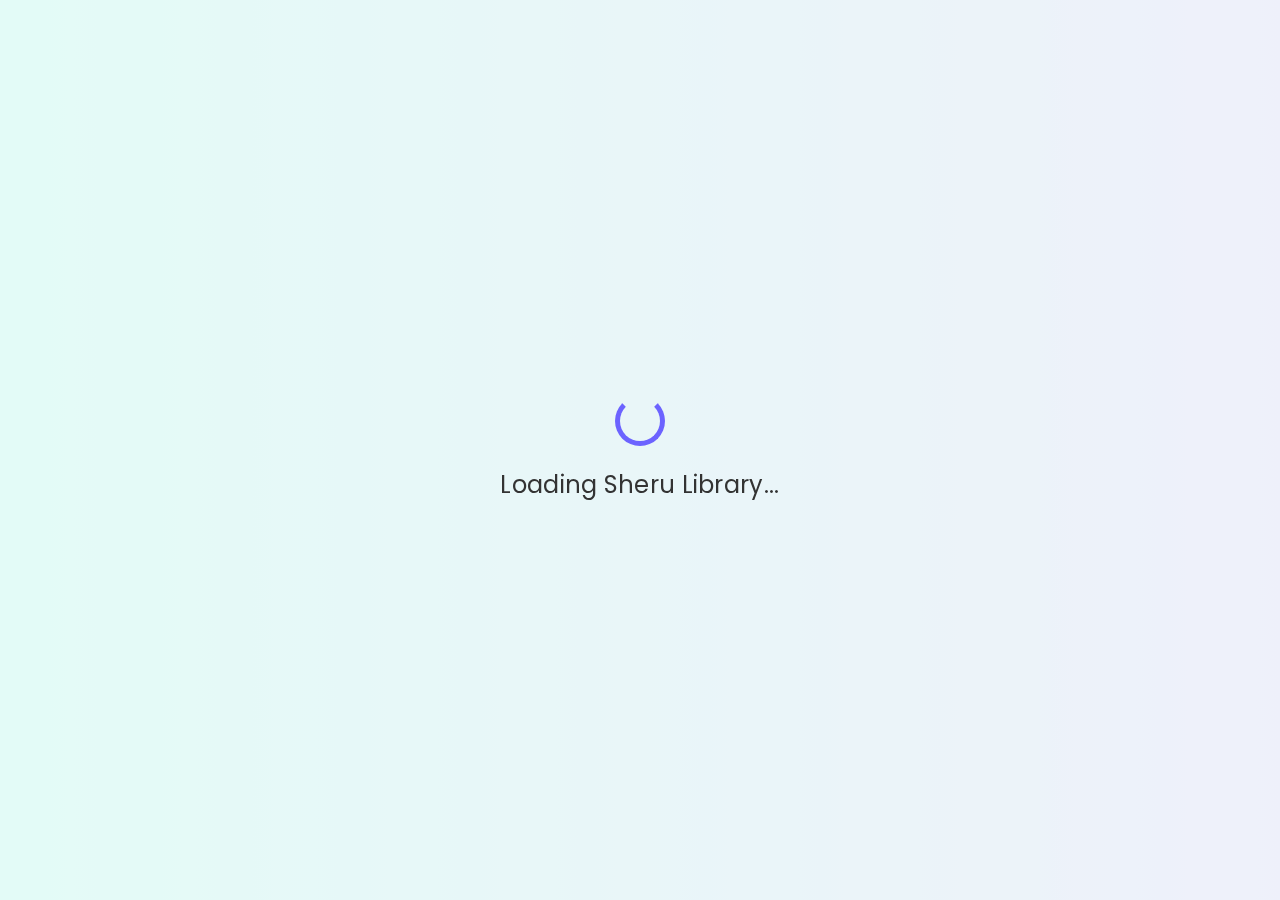
<file: sheru-library/index.html>
<!DOCTYPE html>
<html lang="en">
<head>
  <meta charset="UTF-8" />
  <meta name="viewport" content="width=device-width, initial-scale=1.0" />
  <title>Sheru Library</title>
  
  <!-- Preconnect to Google Fonts for better performance -->
  <link rel="preconnect" href="https://fonts.googleapis.com">
  <link rel="preconnect" href="https://fonts.gstatic.com" crossorigin>
  
  <!-- Google Fonts -->
  <link href="https://fonts.googleapis.com/css2?family=Poppins:wght@300;500;700&display=swap" rel="stylesheet" />
  
  <!-- CSS File with cache busting -->
  <link rel="stylesheet" href="style.css?v=1.0" />
  
  <!-- Preload important resources -->
  <link rel="preload" href="script.js" as="script">
  
  <!-- Fallback content for JavaScript-disabled browsers -->
  <noscript>
    <style>
      #app { display: none; }
      #nojs-warning {
        position: fixed;
        top: 0;
        left: 0;
        right: 0;
        background: #ff6b6b;
        color: white;
        padding: 20px;
        text-align: center;
        z-index: 1000;
      }
    </style>
    <div id="nojs-warning">
      <h2>JavaScript is required for Sheru Library</h2>
      <p>Please enable JavaScript in your browser to use this application.</p>
    </div>
  </noscript>
</head>
<body>
  <!-- Loading indicator with better styling -->
  <div id="loading" style="
    position: fixed;
    top: 0;
    left: 0;
    right: 0;
    bottom: 0;
    background: rgba(255,255,255,0.8);
    display: flex;
    justify-content: center;
    align-items: center;
    font-size: 1.5rem;
    z-index: 1000;
  ">
    <div style="text-align: center">
      <div style="
        width: 50px;
        height: 50px;
        border: 5px solid #6c63ff;
        border-radius: 50%;
        border-top-color: transparent;
        margin: 0 auto 20px;
        animation: spin 1s linear infinite;
      "></div>
      Loading Sheru Library...
    </div>
  </div>

  <!-- Main content container -->
  <div id="app"></div>

  <!-- Error boundary container -->
  <div id="error" style="
    display: none;
    position: fixed;
    top: 0;
    left: 0;
    right: 0;
    background: #ff6b6b;
    color: white;
    padding: 15px;
    text-align: center;
    z-index: 999;
  "></div>

  <!-- Firebase + Your Script with error handling -->
  <script type="module">
    // Error handling wrapper
    try {
      // Hide loading indicator when script loads
      document.getElementById('loading').style.display = 'none';
      
      // Import the main script
      import './script.js';
    } catch (error) {
      // Display error message
      document.getElementById('loading').style.display = 'none';
      document.getElementById('error').style.display = 'block';
      document.getElementById('error').innerHTML = `
        <strong>Application Error:</strong> ${error.message}
        <br><small>Check console for details (F12)</small>
      `;
      console.error('Application error:', error);
    }
  </script>

  <!-- Loading animation style -->
  <style>
    @keyframes spin {
      to { transform: rotate(360deg); }
    }
  </style>
</body>
</html>
</file>
<file: sheru-library/style.css>
/* Global styles */
* {
  box-sizing: border-box;
  font-family: 'Poppins', sans-serif;
  margin: 0;
  padding: 0;
}

body {
  background: linear-gradient(to right, #74ebd5, #acb6e5);
  color: #333;
  min-height: 100vh;
  line-height: 1.6;
  letter-spacing: 0.3px;
}

/* Header */
header {
  background: rgba(255, 255, 255, 0.85);
  padding: 30px 20px;
  text-align: center;
  font-size: 2.5rem;
  font-weight: 700;
  color: #444;
  border-bottom: 3px solid #6c63ff;
}

/* Navigation */
nav {
  background: #fff;
  display: flex;
  justify-content: center;
  padding: 15px;
  gap: 30px;
  box-shadow: 0 2px 5px rgba(0,0,0,0.1);
}

nav a {
  text-decoration: none;
  color: #444;
  font-weight: 500;
  transition: color 0.3s ease;
}

nav a:hover {
  color: #6c63ff;
}

/* Search Bar */
.search-bar {
  margin: 20px auto;
  max-width: 500px;
  display: flex;
}

.search-bar input {
  flex: 1;
  padding: 10px;
  border: none;
  border-radius: 25px 0 0 25px;
  font-size: 1rem;
}

.search-bar button {
  padding: 10px 20px;
  border: none;
  background: #555;
  color: white;
  border-radius: 0 25px 25px 0;
  cursor: pointer;
  transition: background 0.3s ease;
}

.search-bar button:hover {
  background: #333;
}

/* Book Grid */
.grid {
  display: grid;
  grid-template-columns: repeat(auto-fill, minmax(200px, 1fr));
  gap: 20px;
  padding: 30px;
}

.book {
  background: #fff;
  padding: 15px;
  border-radius: 12px;
  text-align: center;
  box-shadow: 0 4px 10px rgba(0,0,0,0.1);
  transition: transform 0.2s ease;
}

.book:hover {
  transform: scale(1.03);
}

.book img {
  max-width: 100%;
  height: 180px;
  object-fit: cover;
  border-radius: 8px;
}

.book h3 {
  margin: 15px 0 10px;
  font-size: 1.1rem;
}

.book button {
  background: #6c63ff;
  color: white;
  padding: 8px 16px;
  border: none;
  border-radius: 20px;
  cursor: pointer;
  transition: background 0.3s ease;
}

.book button:hover {
  background: #574b90;
}

/* Auth Form */
.auth-form {
  max-width: 400px;
  background: #fff;
  margin: 100px auto;
  padding: 30px;
  border-radius: 12px;
  box-shadow: 0 4px 10px rgba(0,0,0,0.2);
}

.auth-form h2 {
  margin-bottom: 20px;
  text-align: center;
}

.auth-form input {
  width: 100%;
  padding: 10px;
  margin: 10px 0;
  border: 1px solid #ccc;
  border-radius: 6px;
  font-size: 1rem;
}

.auth-form input:focus,
.auth-form button:focus,
.search-bar input:focus,
.search-bar button:focus {
  outline: 2px solid #6c63ff;
  outline-offset: 2px;
}

.auth-form button {
  width: 100%;
  padding: 10px;
  background: #6c63ff;
  color: white;
  border: none;
  border-radius: 6px;
  margin-top: 10px;
  cursor: pointer;
  transition: background 0.3s ease;
}

.auth-form button:hover {
  background: #574b90;
}

/* Mobile Responsive */
@media (max-width: 600px) {
  nav {
    flex-direction: column;
    align-items: center;
    gap: 10px;
  }

  .search-bar {
    flex-direction: column;
  }

  .search-bar input,
  .search-bar button {
    width: 100%;
    border-radius: 25px;
    margin-top: 5px;
  }

  .auth-form {
    margin: 50px 20px;
  }
}
</file>
